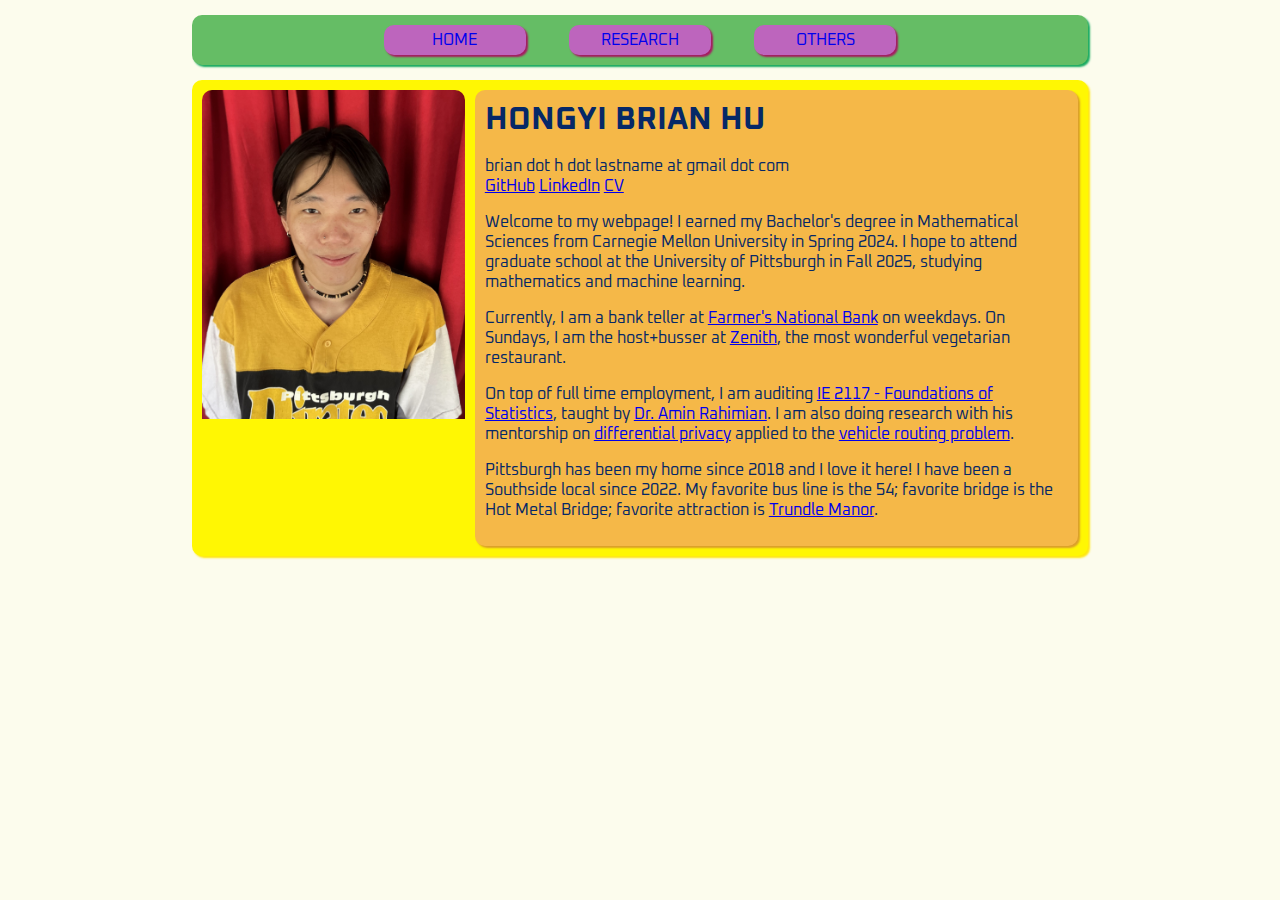
<file: index.html>
<!DOCTYPE html>
<html lang="en">
<head>

<meta charset="UTF-8">
<meta name="viewport" content="width=device-width, initial-scale=1.0">
<title>HOME PAGE</title>
<link rel="stylesheet" href="./style.css">

<link rel="preconnect" href="https://fonts.googleapis.com">
<link rel="preconnect" href="https://fonts.gstatic.com" crossorigin>
<link href="https://fonts.googleapis.com/css2?family=Oxanium:wght@200..800&display=swap" rel="stylesheet">

</head>
<body>

<nav class="nav-bar">
    <a class="nav-but" href="index.html">HOME</a>
    <a class="nav-but" href="research.html">RESEARCH</a>
    <a class="nav-but" href="others.html">OTHERS</a>
</nav>
<div class="pill bio">
    <img src="./asset/bio-pic.jpg" alt="A picture of Brian" id="me-pic">
    <div class="pill intro">
        <h1 style="margin:0px;">HONGYI BRIAN HU</h1>
        <p>
            brian dot h dot lastname at gmail dot com <br>
            <a href="https://github.com/hu-bryan" target="_blank">GitHub</a>
            <a href="https://www.linkedin.com/in/brian-hu-a29a9712b/" target="_blank">LinkedIn</a>
            <a href="asset/hu_phd_application_cv.pdf" target="_blank">CV</a>
        </p>
        <p>
            Welcome to my webpage! I earned my Bachelor's degree in Mathematical Sciences from Carnegie Mellon University in Spring 2024. I hope to attend graduate school at the University of Pittsburgh in Fall 2025, studying mathematics and machine learning.
        </p>
        
        <p>
            Currently, I am a bank teller at <a href="https://farmersbankgroup.com/" target="_blank">Farmer's National Bank</a> on weekdays. On Sundays, I am the host+busser at <a href="https://www.instagram.com/zenithpgh" target="_blank">Zenith</a>, the most wonderful vegetarian restaurant.
        </p>
        
        <p>
            On top of full time employment, I am auditing <a href="asset/IE2117_Syllabus_Spring_2025.pdf" target="_blank">IE 2117 - Foundations of Statistics</a>, taught by <a href="https://aminrahimian.github.io/index.html" target="_blank">Dr. Amin Rahimian</a>. I am also doing research with his mentorship on <a href="https://en.wikipedia.org/wiki/Differentially_private_analysis_of_graphs" target="_blank">differential privacy</a> applied to the <a href="https://en.wikipedia.org/wiki/Vehicle_routing_problem" target="_blank">vehicle routing problem</a>.
        </p>        
        <p>
            Pittsburgh has been my home since 2018 and I love it here! I have been a Southside local since 2022. My favorite bus line is the 54; favorite bridge is the Hot Metal Bridge; favorite attraction is <a href="https://trundlemanor.com/" target="_blank">Trundle Manor</a>.
        </p>
    </div>
</div>

</body>
</html>
</file>
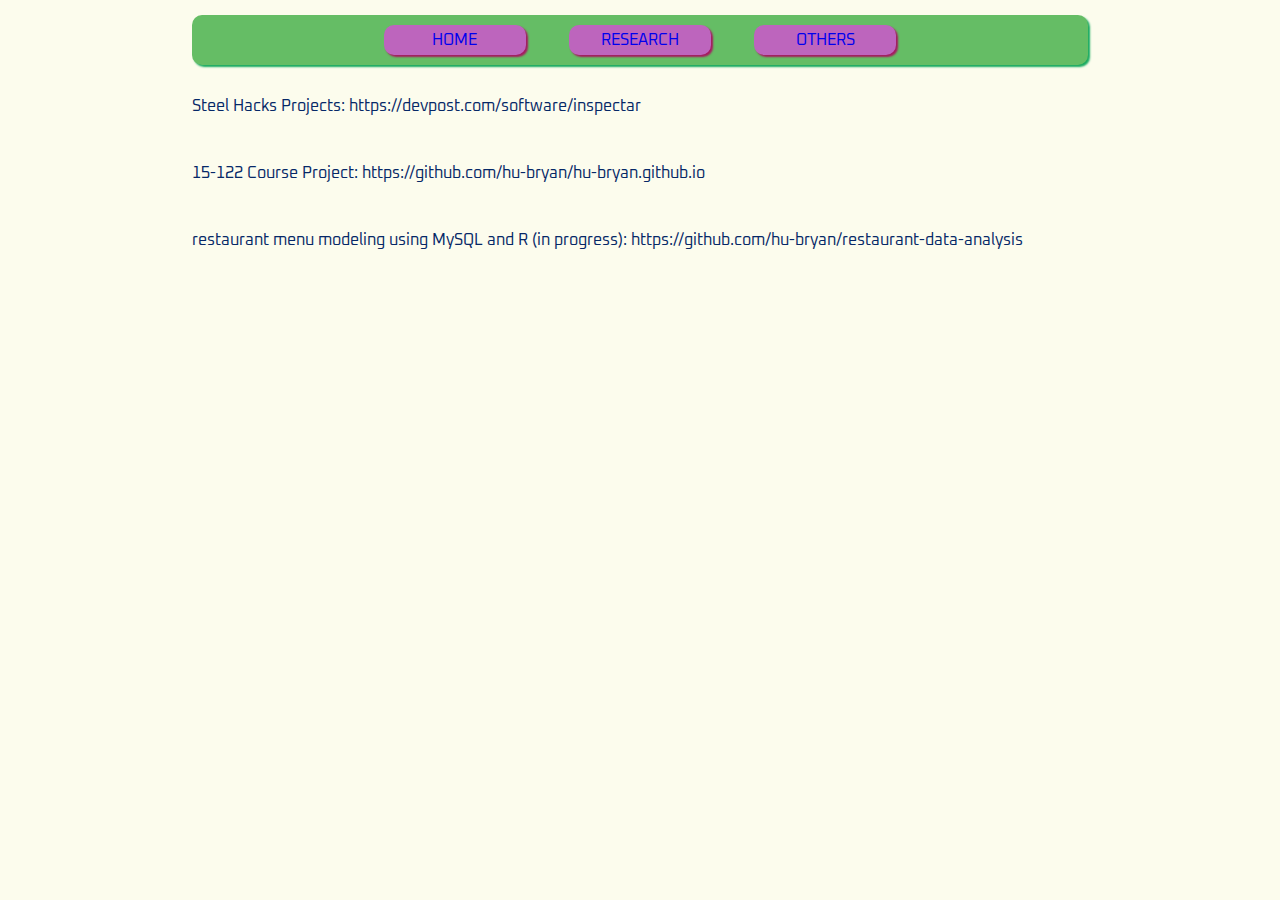
<file: others.html>
<!DOCTYPE html>
<html lang="en">
<head>

<meta charset="UTF-8">
<meta name="viewport" content="width=device-width, initial-scale=1.0">
<title>OTHERS</title>
<link rel="stylesheet" href="./style.css">

<link rel="preconnect" href="https://fonts.googleapis.com">
<link rel="preconnect" href="https://fonts.gstatic.com" crossorigin>
<link href="https://fonts.googleapis.com/css2?family=Oxanium:wght@200..800&display=swap" rel="stylesheet">

</head>
<body>

<nav class="nav-bar">
    <a class="nav-but" href="index.html">HOME</a>
    <a class="nav-but" href="research.html">RESEARCH</a>
    <a class="nav-but" href="others.html">OTHERS</a>
</nav>

<p>
    Steel Hacks Projects: https://devpost.com/software/inspectar
</p>
<p>
    15-122 Course Project: https://github.com/hu-bryan/hu-bryan.github.io
</p>
<p>
    restaurant menu modeling using MySQL and R (in progress): https://github.com/hu-bryan/restaurant-data-analysis 
</p>

</body>
</html>
</file>
<file: style.css>
body {
    background-color: #FCFCED;
    margin: 0 15%;
    padding-top: 15px;
    font-family: "Oxanium", serif;
    color: #062867;
    display: flex;
    flex-direction: column;
    gap: 15px;
}

.pill {
    padding: 10px;
    border-radius: 10px;
    display: flex;
    flex: 1;
    gap: 10px;
}

.nav-bar {
    background-color: #65BD65;
    
    box-shadow: 2px 2px 2px #18aa5f;
    display: flex;
    justify-content: center;
    align-items: center;  
    padding: 10px;
    gap: 5%;
    border-radius: 10px;
}

.nav-but {
    background-color: #BD65BD;
    box-shadow: 2px 2px 2px #A61860;
    text-align: center;
    text-decoration:none;
    padding: 5px;
    flex: 0 0 15%;
    border-radius: 10px;
    cursor: pointer;          
    transition: all 0.3s ease;
}

.nav-but:hover {
    background-color: #bd65bdc1; 
    box-shadow: 3px 3px 2px #a6185fc0;
    transform: translateY(-1px); 
    cursor: pointer;
}

.bio {
    background-color: #FFF703;
    box-shadow: 2px 2px 2px #ffe603f3;
}

#me-pic {
    width: 30%;
    height:auto;
    border-radius: 10px; 
    object-fit: contain;
    object-position: top;
}

.intro {
    background-color: #F5B848;
    box-shadow: 2px 2px 2px #db9e2b;
    display: block;
}

.proj-1 {
    background-color: #F5B848;
    box-shadow: 2px 2px 2px #db9e2b;
    display: block;
}
</file>
